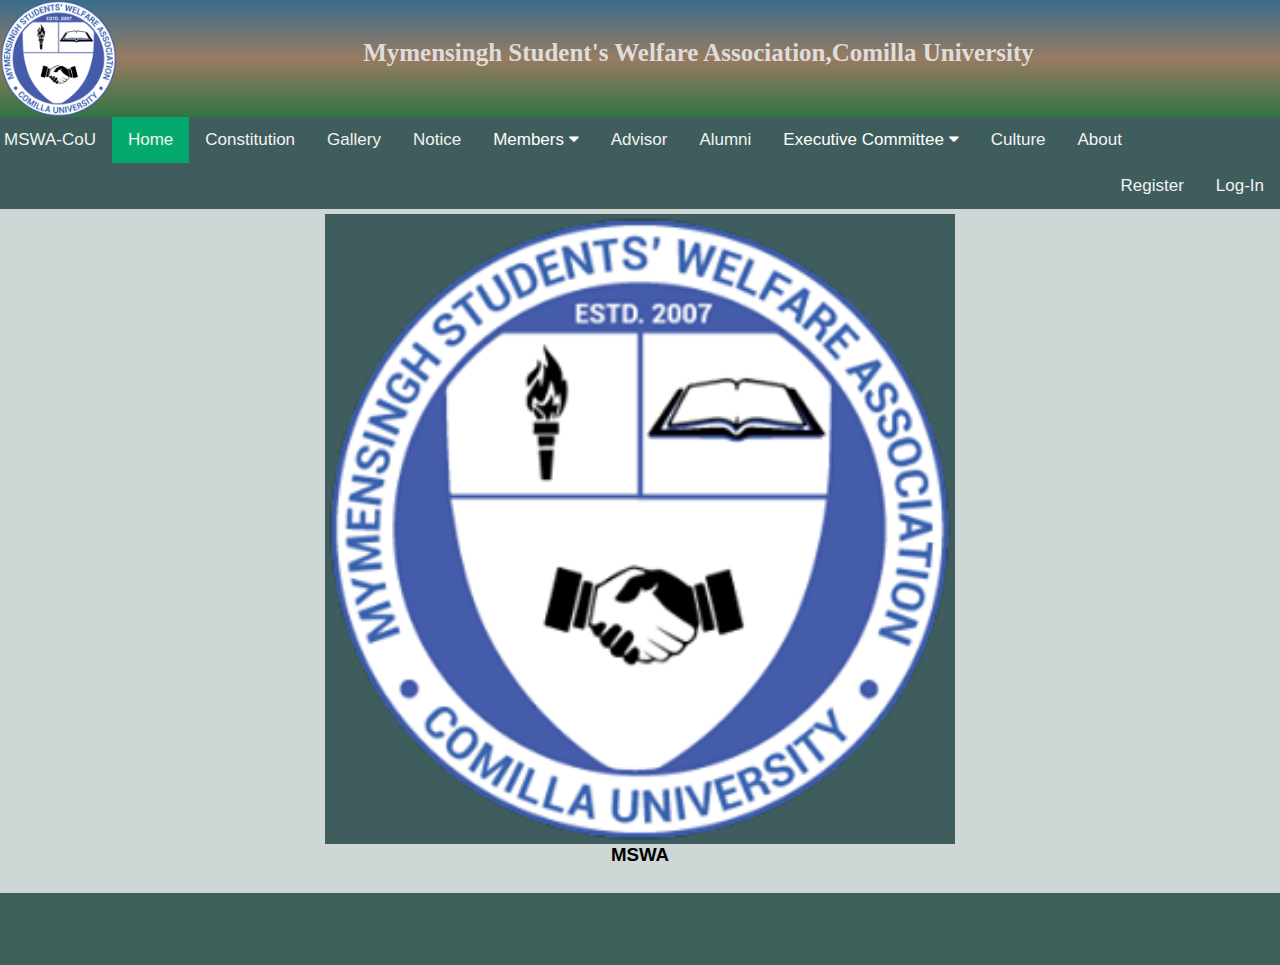
<file: web/index.html>
<!DOCTYPE html>
<html>

<head>
    <title>Home</title>

    <meta name="viewport" content="width=device-width, initial-scale=1">
    <link rel="stylesheet" href="https://cdnjs.cloudflare.com/ajax/libs/font-awesome/4.7.0/css/font-awesome.min.css">
    <script src="assets/style.js"></script>

    <link rel="stylesheet" href="assets/mainpage.css">
    <link rel="stylesheet" href="assets/style.css">

</head>

<body>
    <div class="header" id="header">
        <div class="logo">
            <img src="assets/img/mswa.png" alt="logo">
        </div>
        <div class="name">
            <h3>Mymensingh Student's Welfare Association,Comilla University</h3>
                    <!-- show in large window -->
            <h3>Mymensingh Student's Welfare Association <br> Comilla University</h3>
                    <!-- show in small window -->
        </div>

    </div>
    <div class="topnav" id="myTopnav">

        <div class="menu">
            <a href="" class="name_in_nav">MSWA-CoU</a>
            <a href="" class="active">Home</a>
            <a href="constitution.html">Constitution</a>
            <a href="#contact">Gallery</a>
            <a href="constitution.html">Notice</a>


            <div class="dropdown">
                <button class="dropbtn">Members
                    <i class="fa fa-caret-down"></i>
                </button>
                <div class="dropdown-content">
                    <a href="#">...</a>
                    <a href="#">...</a>
                    <a href="#">...</a>
                </div>

            </div>




            <a href="#contact">Advisor</a>
            <a href="#contact">Alumni</a>

            <div class="dropdown">
                <button class="dropbtn">Executive Committee
                    <i class="fa fa-caret-down"></i>
                </button>
                <div class="dropdown-content">
                    <a href="#">Current Committee</a>
                    <a href="#">11th</a>
                    <a href="#">10th</a>
                </div>

            </div>
            <a href="#about">Culture</a>
            <a href="#about">About</a>
        </div>



        <a href="javascript:void(0);" style="font-size:30px;" class="icon option" onclick="myFunction()">&#9776;</a>


        <div class="login_signup">
            <a href="register-login.html#id01">Register</a>
            <a href="register-login.html#id02">Log-In</a>
        </div>


    </div>
   

    <div class="content" id="content">
            
            <img src="assets/img/mswa.png" alt="" class="slide">
            <img src="assets/img/nayeem.jpg" alt="" class="slide">
            <img src="assets/img/assoc.png" alt="" class="slide">
            <div class="desc">
                <h3>MSWA</h3>
            </div>

    </div>



    <div class="footer">

    </div>
    <script>
        var myIndex = 0;
        carousel();

        function carousel() {
        var i;
        var x = document.getElementsByClassName("slide");
        for (i = 0; i < x.length; i++) {
            x[i].style.display = "none";  
        }
        myIndex++;
        if (myIndex > x.length) {myIndex = 1}    
        x[myIndex-1].style.display = "block";  
        setTimeout(carousel, 2000); // Change image every 2 seconds
}
    </script>

    <script>
        //if window is small show assoc name and univ name in two lines and show active page in the place of font icon(assoc name abbreviation)
        if (window.screen.width < 800) {
            document.getElementsByClassName('name')[0].children[0].style.display = 'none';
            document.getElementsByClassName('name')[0].children[1].style.display = 'block';
            
            document.getElementsByClassName('name_in_nav')[0].text = document.getElementsByClassName('active')[0].text;

        }
        else {
            document.getElementsByClassName('name')[0].children[1].style.display = 'none';

            //if window is large increase font size of assoc name
            document.getElementsByClassName('name')[0].children[0].style.fontSize='25px';
        }

    </script>
</body>

</html>
</file>
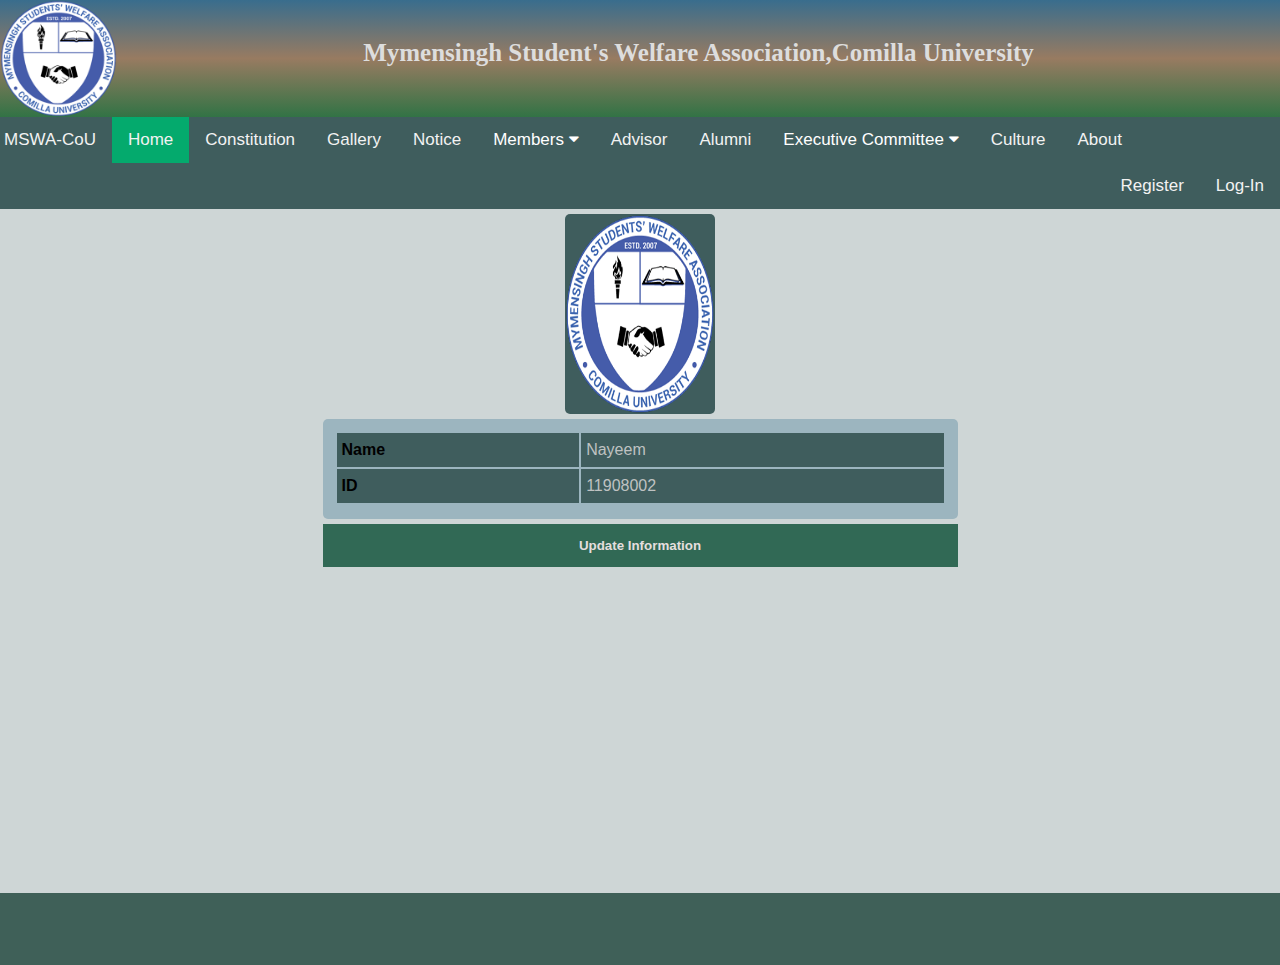
<file: web/dashboard.html>
<!DOCTYPE html>
<html>

<head>
    <title>Home</title>

    <meta name="viewport" content="width=device-width, initial-scale=1">
    <link rel="stylesheet" href="https://cdnjs.cloudflare.com/ajax/libs/font-awesome/4.7.0/css/font-awesome.min.css">
    <link rel="stylesheet" href="assets/style.css">
    <script src="assets/style.js"></script>
    <link rel="stylesheet" href="dashboard.css">

</head>

<body>
    <div class="header" id="header">
        <div class="logo">
            <img src="assets/img/mswa.png" alt="logo">
        </div>
        <div class="name">
            <h3>Mymensingh Student's Welfare Association,Comilla University</h3>
                    <!-- show in large window -->
            <h3>Mymensingh Student's Welfare Association <br> Comilla University</h3>
                    <!-- show in small window -->
        </div>

    </div>
    <div class="topnav" id="myTopnav">

        <div class="menu">
            <a href="" class="name_in_nav">MSWA-CoU</a>
            <a href="" class="active">Home</a>
            <a href="constitution.html">Constitution</a>
            <a href="#contact">Gallery</a>
            <a href="constitution.html">Notice</a>


            <div class="dropdown">
                <button class="dropbtn">Members
                    <i class="fa fa-caret-down"></i>
                </button>
                <div class="dropdown-content">
                    <a href="#">...</a>
                    <a href="#">...</a>
                    <a href="#">...</a>
                </div>

            </div>




            <a href="#contact">Advisor</a>
            <a href="#contact">Alumni</a>

            <div class="dropdown">
                <button class="dropbtn">Executive Committee
                    <i class="fa fa-caret-down"></i>
                </button>
                <div class="dropdown-content">
                    <a href="#">Current Committee</a>
                    <a href="#">11th</a>
                    <a href="#">10th</a>
                </div>

            </div>
            <a href="#about">Culture</a>
            <a href="#about">About</a>
        </div>



        <a href="javascript:void(0);" style="font-size:30px;" class="icon option" onclick="myFunction()">&#9776;</a>


        <div class="login_signup">
            <a href="register-login.html#id01">Register</a>
            <a href="register-login.html#id02">Log-In</a>
        </div>


    </div>


    <div class="content" id="content">
       
        <div class="photo">
            <img src="assets/img/mswa.png" alt="photo">

        </div>
       <div class="info">
            <table>
                <tr>
                    <th>Name</th>
                    <td>Nayeem</td>
                </tr>
                <!-- use jstl-->
                <tr>
                    <th>ID</th>
                    <td>11908002</td>
                </tr>
                <tr></tr>
            </table>
            <div class="edit">
                <button>Update Information</button>
               </div>
            </div>
       </div>
       
    <div class="footer">

    </div>

    <script>
        //if window is small show assoc name and univ name in two lines and show active page in the place of font icon(assoc name abbreviation)
        if (window.screen.width < 800) {
            document.getElementsByClassName('name')[0].children[0].style.display = 'none';
            document.getElementsByClassName('name')[0].children[1].style.display = 'block';
            
            document.getElementsByClassName('name_in_nav')[0].text = document.getElementsByClassName('active')[0].text;

        }
        else {
            document.getElementsByClassName('name')[0].children[1].style.display = 'none';

            //if window is large increase font size of assoc name
            document.getElementsByClassName('name')[0].children[0].style.fontSize='25px';
        }

    </script>
</body>

</html>
</file>
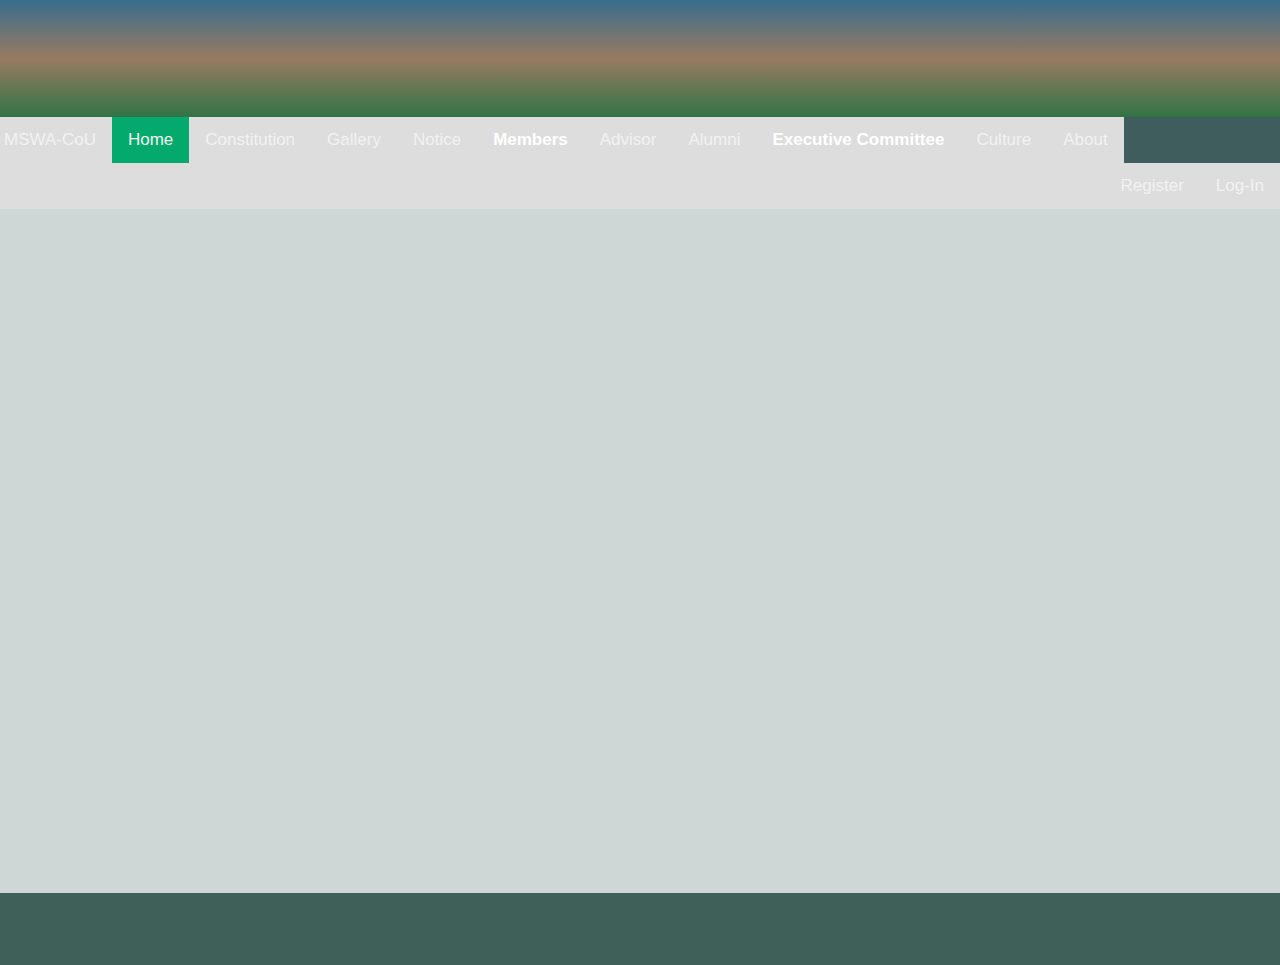
<file: web/register-login.html>
<!DOCTYPE html>
<html lang="en">

<head>
    <meta charset="UTF-8">
    <meta http-equiv="X-UA-Compatible" content="IE=edge">
    <meta name="viewport" content="width=device-width, initial-scale=1.0">
    <title>Register-Login</title>
    <link rel="stylesheet" href="assets/style.css">
    <link rel="stylesheet" href="assets/form.css">
    
</head>

<body>
    <div class="header" id="header">
        <div class="logo">

        </div>
        <div class="name">

        </div>

    </div>
    <div class="topnav" id="myTopnav">

        <div class="menu">
            <a href="" class="name_in_nav">MSWA-CoU</a>
            <a href="" class="active">Home</a>
            <a href="constitution.html">Constitution</a>
            <a href="#contact">Gallery</a>
            <a href="constitution.html">Notice</a>


            <div class="dropdown">
                <button class="dropbtn">Members
                    <i class="fa fa-caret-down"></i>
                </button>
                <div class="dropdown-content">
                    <a href="#">...</a>
                    <a href="#">...</a>
                    <a href="#">...</a>
                </div>

            </div>




            <a href="#contact">Advisor</a>
            <a href="#contact">Alumni</a>

            <div class="dropdown">
                <button class="dropbtn">Executive Committee
                    <i class="fa fa-caret-down"></i>
                </button>
                <div class="dropdown-content">
                    <a href="#">Current Committee</a>
                    <a href="#">11th</a>
                    <a href="#">10th</a>
                </div>

            </div>
            <a href="#about">Culture</a>
            <a href="#about">About</a>
        </div>

        <a href="javascript:void(0);" style="font-size:30px;" class="icon option" onclick="myFunction()">&#9776;</a>

        <div class="login_signup">
            <a href="register-login.html">Register</a>
            <a href="register-login.html">Log-In</a>
        </div>


    </div>
    <div class="content">

        <div id="id01" class="modal">
            <span onclick="window.location='./';" class="close" title="Close Form">&times;</span>
            <form class="modal-content" action="" method="post">
    
                <!----------container that contain form input fields--------->
                <div class="container">
    
                    <h3>Register</h3>
                    <br>
                    <div class="error_message">
    
                    </div>
                    <hr>
                    <fieldset>
                        <legend>Personal Info</legend>
                        <label for="name"><strong>Name</strong></label>
                        <input type="text" placeholder="Name" name="name" id="name" pattern="[A-Za-z ]+" required>
    
                        <label for="email"><strong>Email</strong></label>
                        <input type="email" placeholder="Email" name="email" id="email" required>
    
                        <label for="password"><strong>Password</strong></label>
                        <input type="password" id="password" name="password" placeholder="Password">
    
                        <div id="warn_mismatched_pass">
    
                        </div>
    
                        <label for="confirm_pass"><strong>Confirm Password</strong></label>
                        <input type="password" id="confirm_pass" placeholder="Confirm Password"name="confirm_pass" onkeyup="checkPass();">
    
    
                        <label for="dept"><strong>Department</strong></label>
                        <select name="department" id="dept" required>
                            <option selected disabled hidden>Select Department</option>
                            // use jstl to set all the dept name
                            <option value=""></option>
                            //use jstl
                        </select>
    
                        <label for="id"><strong>ID</strong></label>
                        <input type="number" placeholder="ID" name="id" id="id" required>
    
    
                        <label for="session"><strong>Session</strong></label>
                        <input type="text" placeholder="Session(format: 2018-2019)" name="session" id="session"
                               pattern="[0-9]{4}-[0-9]{4}" title="For example: 2018-2019" required>
    
                        <label for="batch"><strong>Batch</strong></label>
                        <input type="number" placeholder="Batch" name="batch" id="batch" required>
    
                        <label for="male"><strong>Gender:</strong></label>
                        <label>
                            <input type="radio" name="gender" value="Male" id="male" required>Male</label>
                        <label>
                            <input type="radio" name="gender" value="Female" id="female" required>Female</label>
                        <label>
                            <input type="radio" name="gender" value="others" id="others" required>Others</label>
                        <br><br>
    
                        <label for="blood_group"><strong>Blood Group</strong></label>
                        <select name="blood_group" id="blood_group" required>
                            <option selected disabled hidden>Select Blood Group</option>
                            // use jstl to set all the dept name
                            <option value=""></option>
                            //use jstl
                        </select>
    
                        <label for="photo"><strong>Select Your Photo</strong>(less than 16MB):</label>
                        <input type="file" id="photo" name="photo" required><br><br>
                        <label for="co_actvt"><strong>Co-curricular Activities</strong></label>
                        <input type="text" placeholder="Co-curricular Activities you are good at" name="co_actvt"
                               id="co_actvt" pattern="[A-Za-z,]+" required>
                    </fieldset>
                    <br>
                    <fieldset>
                        <legend>Family Info</legend>
                        <label for="fathers_name"><strong>Father's Name</strong></label>
                        <input type="text" placeholder="Father's Name" name="fathers_name" id="fathers_name"
                               pattern="[A-Za-z ]+" required>
                        <label for="mothers_name"><strong>Mother's Name</strong></label>
                        <input type="text" placeholder="Mother's Name" name="present_details" id="mothers_name"
                               pattern="[A-Za-z ]+" required>
                    </fieldset>
    
                    <br>
                    <!-- <br> -->
                    <fieldset>
                        <legend>Present Address</legend>
                        <label for="present_area"><strong>Area</strong></label>
                        <input type="text" placeholder="Current Living Area" name="present_area" id="present_area"
                               pattern="[A-Za-z ]+" required>
                        <label for="present_details"><strong>Details</strong></label>
                        <input type="text" placeholder="Street/Road" name="present_details" id="present_details"
                               pattern="[A-Za-z ]+" required>
                    </fieldset>
    
                    <br>
                    <fieldset>
                        <legend>Permanent Address</legend>
                        <label for="upazila"><strong>Upazila</strong></label>
                        <input type="text" placeholder="Permanent Upazila" name="upazila" id="upazila"
                               pattern="[A-Za-z ]+" required>
                        <label for="permanent_details"><strong>Details</strong></label>
                        <input type="text" placeholder="Union-Street/Road" name="permanent_details"
                               id="permanent_details" pattern="[A-Za-z ]+" required>
                    </fieldset>
                    <br>
                    <fieldset>
                        <legend>Payment Info</legend>
                        <strong>After sending *** TK to 01xxxxxxxx using Bkash/Rocket/Nagad payment
                            method collect your transaction number and provide it here.</strong>
                        <input type="text" name="transc_no" id="transc_no"
                               placeholder="Transaction Number/Sender Number">
                    </fieldset>
    
    
                    <!---------- cancel and submit button for form --------------->
                    <div class="clearfix">
    
                        <button type="submit" class="submitbtn">Submit</button>
                        <p>Already have an account?</p>
                        <button type="button" class="secondary_log_sign"
                                onclick="showHide('id01','id02');">Login</button>
    
    
                    </div>
    
                </div>
    
                <!-- End of container div -->
            </form>
        </div>
        <!-- End of Modal div -->
    
        <div class="modal" id="id02">
    
            <span onclick="window.location='./';" class="close" title="Close Form">&times;</span>
    
            <form class="modal-content" action="" method="post">
                    <div class="container">
                        <h3>Log In</h3>
                        <br>
                        <div class="error_message">
    
                        </div>
                        <hr>
                        <label for="email"><strong>Email</strong></label>
                        <input type="email" placeholder="Email" name="email" id="email" required>
    
                        <label for="password"><strong>Password</strong></label>
                        <input type="password" id="password" name="password" placeholder="Password">
    
    
                        <div class="clearfix">
    
                            <button type="submit" class="submitbtn">Submit</button>
                            <p>Don't have an account?</p>
                            <button type="button" class="secondary_log_sign"
                                    onclick="showHide('id02','id01');">Register</button>
                        </div>
                    </div>
                </form>
        </div>

        <script>
    
            function checkPass()
            {
                var pass1=document.getElementById('password').value;
                var pass2=document.getElementById('confirm_pass').value;
                if(pass1.substr(0,pass2.length)!=pass2)
                {
                    document.getElementById('warn_mismatched_pass').style.display='block';
                    document.getElementById('warn_mismatched_pass').innerText='Password didn\'t match';
                }
                else
                    document.getElementById('warn_mismatched_pass').style.display='none';
            }
            document.getElementById(window.location.hash.substr(1, 4)).style.display = 'block';
            function showHide(hide, show) 
            {
                document.getElementById(hide).style.display = 'none';
                document.getElementById(show).style.display = 'block';
                document.getElementById(show).scrollTop = true;
            }
        </script>
    </div>
    <div class="footer">

    </div>






    
</body>

</html>
</file>
<file: web/assets/mainpage.css>
.slide{
    display: none;
    height: 70vh;
    width: fit-content;
    margin: auto;
}
.desc *{
    background-color: #0000;
}
.desc{
    text-align: center;
    background-color: #0000;
}
</file>
<file: web/assets/style.css>
*{
  padding: 0;
  margin: 0;
  box-sizing: border-box;
  background-color: #3f5d5d;

}
body {
  margin:0;font-family:Arial
 
}

/*---------------------------------------*/

/*-----HEADER containing logo and name--*/
    .header{
      background-image: linear-gradient(rgb(57, 109, 141),rgb(152, 123, 97),rgb(50, 115, 69));
      height: 13vh;
    }
      .logo,.logo img{
        float: left;
        height: 13vh;
        background-color: #0000;
        /* width: 100px; */
        /* min-width: 100px; */

      }
      .name, .name h3{
        color: #ddd;
        font-family: cursive;
        font-weight: bold;
        margin: auto;
        text-align: center;
        background-color: #0000;
      }
      .name{
        top: 45%;
      transform: translateY(-50%);
      position: relative;
      }
/*---------------------------------------*/

/*-------Top Navigation Bar---------------*/
      /*contains menu*/
      .topnav {
        min-height: 46px;
        background-color: #3f5d5d;
        position: sticky;
        top: 0;
      }

  /*------Menu in topnav bar--------*/
      .menu{
          float: left;
          margin: auto;
          display: block;
      }
     
    /*--Link in topnav bar---*/
      .topnav a {
        float: left;
        display: block;
        color: #f2f2f2;
        text-align: center;
        padding: 13px 16px;
        text-decoration: none;
        font-size: 17px;
        
      }
     /*--padding for first link in topnav--*/
      a.name_in_nav {
        padding-left: 4px;
    }
      

      /*---when a buton is active---*/
      .active {
        background-color: #04AA6D;
        color: white;
      }
      
      .topnav .icon {
        display: none;
        font-size: 30px;
      }
      /*--dropdown menu in topnav bar--*/
      .dropdown {
        float: left;
        overflow: hidden;
      }
      
      .dropdown .dropbtn {
        font-size: 17px;    
        border: none;
        outline: none;
        color: white;
        padding: 13px 16px;
        background-color: inherit;
        font-family: inherit;
        margin: 0;
      }
      
      .dropdown-content {
        display: none;
        position: absolute;
        background-color: #f9f9f9;
        min-width: 160px;
        box-shadow: 0px 8px 16px 0px rgba(0,0,0,0.2);
        z-index: 1;
      }
      
      .dropdown-content a {
        float: none;
        color: black;
        padding: 12px 16px;
        text-decoration: none;
        display: block;
        text-align: left;
      }
      
      .topnav a:hover{
        background-color: rgb(83, 88, 87);
        color: white;
      }
      .dropbtn:hover {
        cursor: pointer;
      }
      .dropdown-content a:hover {
        background-color: #ddd;
        color: black;
      }
      
      .dropdown:hover .dropdown-content {
        display: block;
      }
      .dropdown:hover .dropbtn{
        border: 1px solid black;
      } 
     
      /*----login signup option-----*/
      .login_signup{
        float: right;
      }
      
/*----------^---topnav bar--^-------------*/

/*-----main content-------*/
    .content{
        height: auto;
        background-color: #ced6d6;
        min-height: 76vh;
        padding: 5px;
        /* margin: 0; */
        overflow: auto;
        width: 100%;

    } 
/*---------------------------------------*/


/*------footer---------*/
.footer{
    background-color: rgb(63 96 88);
    height: 8vh;
    /* margin-top: 3px; */
}
/*---------------------------------------*/

/*-abbreviation of assoc name icon in nav bar-*/
    .name_in_nav{
      display: none;
      font-family:Impact, Haettenschweiler, 'Arial Narrow Bold', sans-serif;
    }
/*-------------------------------------------*/

/*-----------responsive-----------*/
@media screen and (max-width: 800px) {
      /*----hide the topnav bar menu---*/
      .topnav a, .dropdown .dropbtn {
        display: none;
      }

      /*--display the name icon--*/
        a.name_in_nav{
          display: block;
          float: right;
        }

      /*--display option icon in nav bar--*/
      .topnav a.icon {
        display:block;
        padding: 2px 15px 2px 15px;
        background-color: #399e5b;
        border-radius: 6px;
        }

        .content{
          min-height: 79vh;
        }
        .footer{
          height: 7vh;
        }

}

@media screen and (max-width: 800px) {
  .topnav{
    position: sticky;
    top: 0;
  }
  .menu{
    float: none;
  }
  .topnav.responsive .icon {
    position: absolute;
    left: 0;
    top: 0;
  }
 
  .topnav a{
    border: 1px solid rgb(52, 51, 51);
    margin: 1px 0 1px 0;

  }
  .menu a:first-child
  {
    border: none;

  }
 
  .topnav.responsive a{
    float: none;
    display: block;
    text-align: left;

  }
   a.name_in_nav:first-child{
    text-align: right;
    border: none;
    background-color: #0000;
  }
  .login_signup{
    float: none;
  }
  .topnav.responsive .dropdown {
        float: none;
    border: 1px solid rgb(75, 73, 73);

    }
  .topnav.responsive .dropdown-content {
             position: relative;
    }
  .topnav.responsive .dropdown .dropbtn {
    display: block;
    width: 100%;
    text-align: left;
  }

}
</file>
<file: web/dashboard.css>
table{
        text-align: left;
        width: 50%;
        margin: auto;
        border-radius: 5px;
        background-color: rgba(75, 127, 154, 0.384);
        line-height: 1.5em; 
        margin-bottom: 5px;
        padding: 12px;
    }
th,td{
    padding: 5px;
    border: none;
}
td{
    
    color: rgb(191, 194, 194);
}

.info{
    background-color: rgba(85, 81, 81, 0);
}
.photo{
    border-radius: 5px;
    margin: auto;
    height: 200px;
    width: 150px;
    margin-bottom: 5px;
}
.photo img{
    border-radius: 10px;
    height: inherit;
    width: inherit;
}
 

  button:hover {
    opacity:0.6;
  }
  .edit{
    margin: auto;
    width: 50%;
    display: flex;
    background-color: #0000;
  }
  /* Set a style for all buttons */
  .edit button {
    background-color: #316955;
    color: rgb(228, 222, 222);
    padding: 14px 20px;
    border: none;
    cursor: pointer;
    width: 100%;
    font-weight: bold;

  }

  button:hover {
    opacity:0.6;
  }

  @media screen and (max-width: 700px) {
    table,.edit {
      width: 100%;
    }
    
  }
</file>
<file: web/assets/form.css>
.container .error_message{
    color: #d81111bd;
}

  /* Full-width input fields */
  input[type=text],input[type=number],input[type=email],input[type=date],input[type=password],select,textarea{
    width: 100%;
    padding: 15px;
    margin: 5px 0 22px 0;
    display: inline-block;
    border: none;
    background: #f1f1f1;
  }
 

  textarea{
    height: 150px;
  }
  /* Add a background color when the inputs get focus */
  input[type=text]:focus, input[type=number]:focus,input[type=password]:focus,input[type=email]:focus,textarea:focus {
    background-color: #ddd;
    outline: 2px solid rgb(80, 132, 80); 
  }

  
      /* Set a style for all buttons */
      button {
        background-color: #316955;
        color: rgb(228, 222, 222);
        padding: 14px 20px;
        margin: 8px 0;
        border: none;
        cursor: pointer;
        width: 100%;
        font-weight: bold;
        /* display: inline; */
        /* width:auto; */
      }
  
      button:hover {
        opacity:0.6;
      }
  
      /* Extra styles for the cancel button */
      .cancelbtn {
        padding: 14px 20px;
        background-color: #f44336;
      }
      
      /*--register-login swap button--*/
     .secondary_log_sign{
        background-color: #656059;
     }
  
      /* Add padding to container elements */
      .container {
        padding: 16px;
      }

  legend{
    margin-left: 8vw;
  }

  #id01,#id02{
    display: none;
  }
      /* The Modal (background) */
      .modal {
        /* display: none; */
                /*Hidden by default */
        position: fixed; 
        /* Stay in place */
        z-index: 1;  
        /* Sit on top*/
        left: 0;
        top: 0;
        width: 100%; 
        height: 100%; 
        overflow: auto; /* Enable scroll if needed */
        background-image: linear-gradient(to bottom right,rgb(64, 135, 160),rgb(193, 126, 56),rgb(38, 168, 97));
        padding-top: 0px;
        color: #f1f1f1;
      }
  
      /* Modal Content/Box */
      .modal-content {
        background-color: #fefefe;
        margin: 1% auto 5% auto; /* 5% from the top, 15% from the bottom and centered */
        border: 1px solid #888;
        width: 60%; /* Could be more or less, depending on screen size */
      }
  
      /* Style the horizontal ruler */
      .container hr {
        border: 1px solid #f1f1f1;
        margin-bottom: 25px;
      }
      
      /* The Close Button (x) */
      .close {
        right: 35px;
        top: 15px;
        font-size: 40px;
        font-weight: bold;
        color: #8a2929;
      }
  
      .close:hover,
      .close:focus {
        color: #f44336;
        cursor: pointer;
      }
  
      /* Clear floats */
      .clearfix::after {
        content: "";
        clear: both;
        display: table;
      }
  
      /* Change styles for cancel button and signup button on extra small screens */
      @media screen and (max-width: 500px) {
        .modal-content{
          
          width: 100%;
        }
        .cancelbtn, .signupbtn {
          width: 100%;
        }
      
      }


  #warn_mismatched_pass{
    color: #c06161;
    font-size: 15px;
  }
  /*----------Form CSS-----------------*/

  
  *{
    background-color: #ddd;
    color: black;
    font-weight: normal;
    
  }
  fieldset{
    padding: 0 10px 0 10px;
  }
</file>
